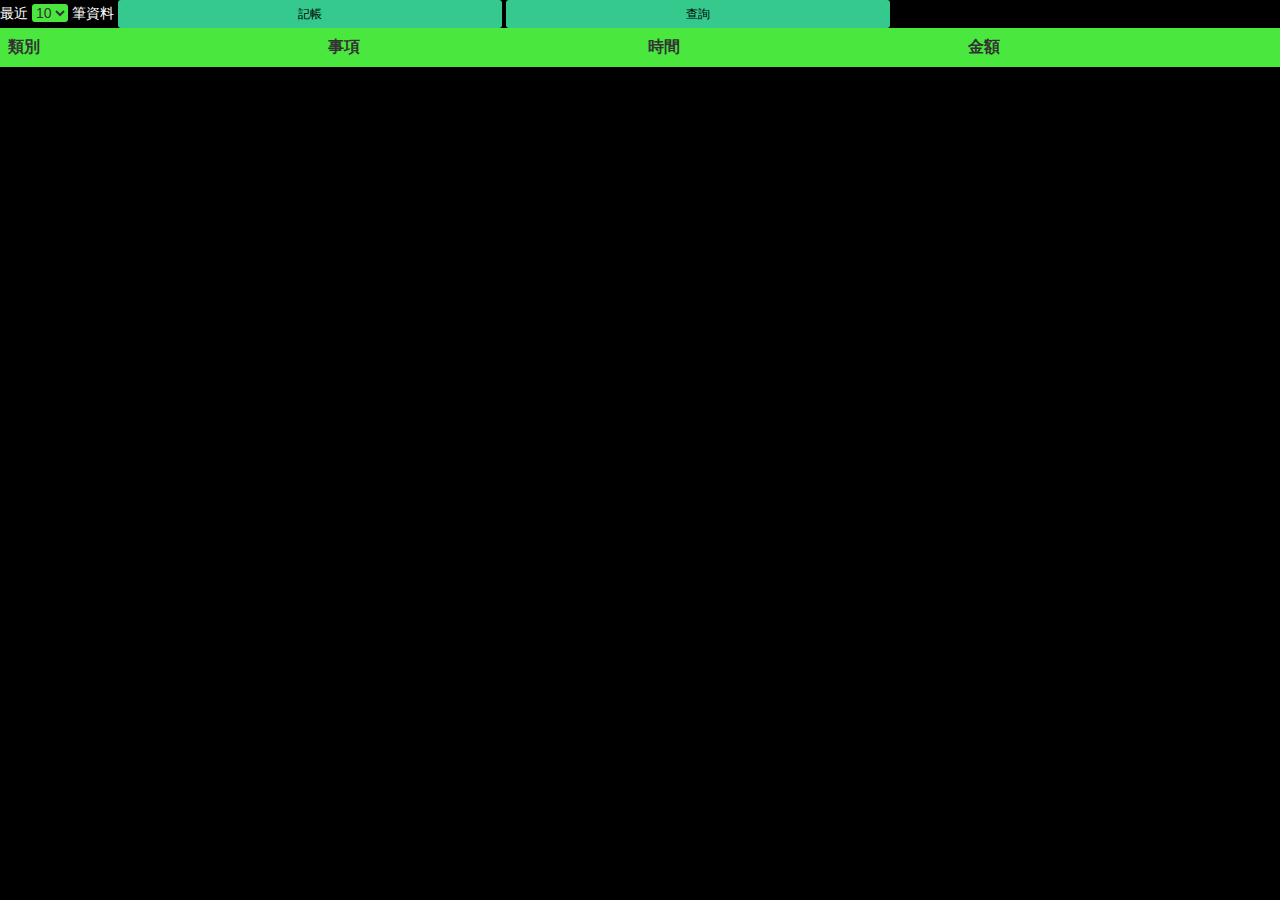
<file: index.html>
<html>
  <head>
    <script src='js/jquery-2.2.4.min.js'></script>
    <link rel="stylesheet" type="text/css" href='css/bootstrap.min.css' />
    <link rel="stylesheet" type="text/css" href='css/main.css' />
    <script src='js/bootstrap.min.js'></script>
    <script src='js/fdb-all.min.js'></script>
    <meta name='viewport' content='width=device-width, initial-scale=1, maximum-scale=1'>
    <meta charset="UTF-8">
  </head>
  <body>
    <span>最近</span>
    <select id='recent'>
      <option value='10' selected>10</option>
      <option value='5'>5</option>
      <option value='3'>3</option>
      <option value='1'>1</option>
    </select>
    <span>筆資料</span>
    <a class="btn btn-sm" href='record.html' style='width:30%;display:inline-block' id='recordbutton'>記帳</a>
    <a class="btn btn-sm" href='search.html' style='width:30%;display:inline-block' id='searchbutton'>查詢</a>
    <br>
    <table class="table table-striped">
      <thead>
        <tr>
          <th>類別</th>
          <th>事項</th>
          <th>時間</th>
          <th>金額</th>
        </tr>
      </thead>
      <tbody>
      </tbody>
    </table>
    <script>
    var fdb = new ForerunnerDB();
    var db = fdb.db("DB");
    var collection=db.collection("collection");
    collection.load(function(){
      $("tbody *").remove();
      var array=collection.find({},{$orderBy:{time:-1},$limit:$("#recent").val()});
      for(var i=0;i<array.length;i++){
        $("tbody").append("<tr><td>"+array[i].type+"</td><td>"+array[i].event+"</td><td>"+array[i].year+"/"+array[i].month+"/"+array[i].day+"</td><td>"+array[i].money+"</td></tr>");
      }
      $("body").on("change","#recent",function(){
        $("tbody *").remove();
        var array=collection.find({},{$orderBy:{time:-1},$limit:$("#recent").val()});
        for(var i=0;i<array.length;i++){
          $("tbody").append("<tr><td>"+array[i].type+"</td><td>"+array[i].event+"</td><td>"+array[i].year+"/"+array[i].month+"/"+array[i].day+"</td><td>"+array[i].money+"</td></tr>");
        }
      })
      $("body").on("blur","#recent",function(){
          $("#recent").css("background-color","#4AE83F");
      })
      $("body").on("click","#recent",function(){
        if($("#recent").css("background-color")=="rgb(74, 232, 63)"){
          $("#recent").css("background-color","#B0FFA0");
        }else{
          $("#recent").css("background-color","#4AE83F");
        }
      })
    });
    </script>
  </body>
</html>
</file>
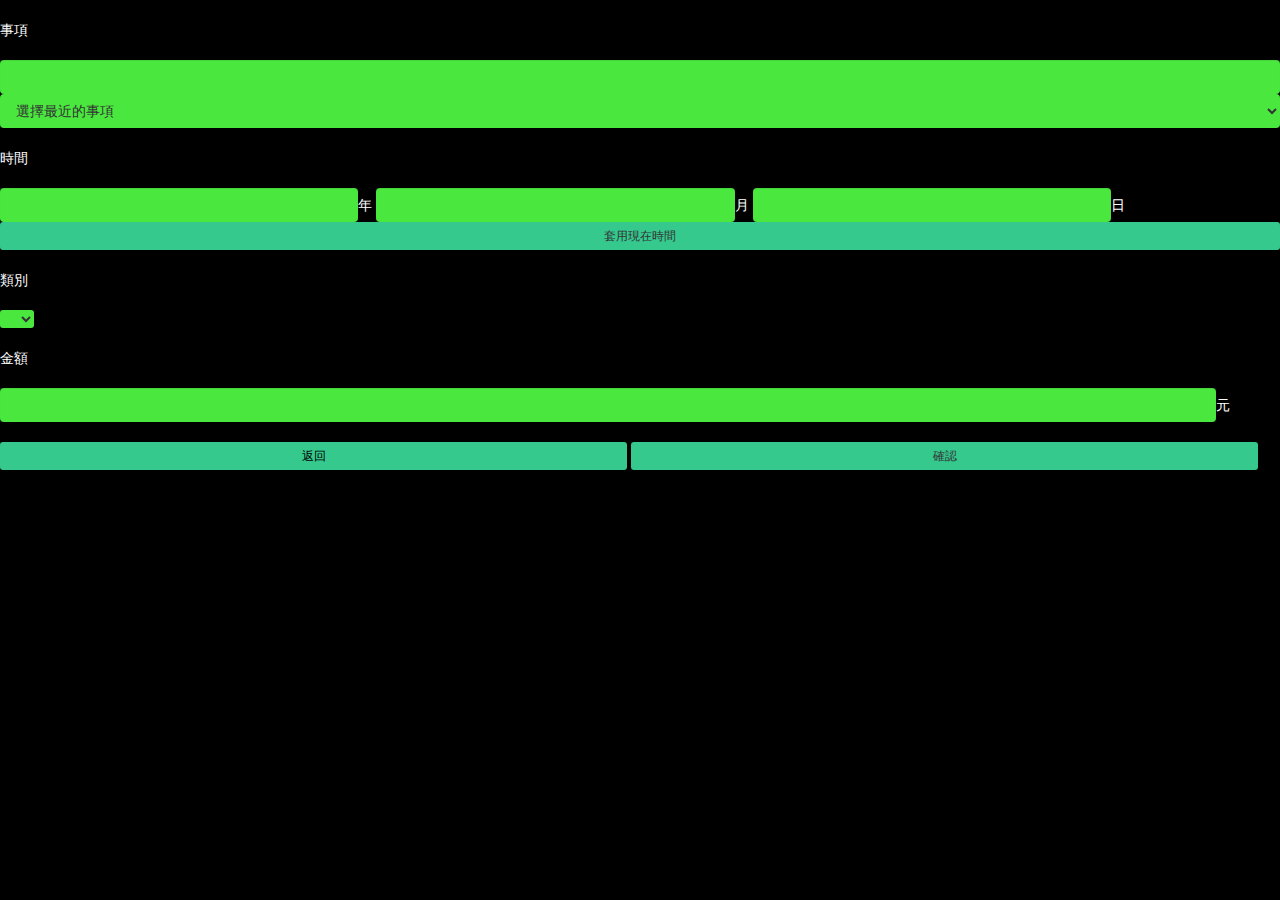
<file: record.html>
<html>
  <head>
    <script src='js/jquery-2.2.4.min.js'></script>
    <link rel="stylesheet" type="text/css" href='css/bootstrap.min.css' />
    <link rel="stylesheet" type="text/css" href='css/main.css' />
    <script src='js/bootstrap.min.js'></script>
    <script src='js/fdb-all.min.js'></script>
    <meta name='viewport' content='width=device-width, initial-scale=1, maximum-scale=1'>
    <meta charset="UTF-8">
  </head>
  <body>
    <br>
    <span>事項</span>
    <br>
    <br>
    <input type='text' class='form-control' id='recordeventinput'></input>
    <select id='recordeventrecent'>
      <option value='text' id='recordeventrecenttext' selected style='display:none'>選擇最近的事項</option>
    </select>
    <br>
    <br>
    <span>時間</span>
    <br>
    <br>
    <input type='text' style='width:28%;display:inline' class='form-control' id='recordtimeyear'></input><p style='width:5%;display:inline'>年</p>
    <input type='text' style='width:28%;display:inline' class='form-control' id='recordtimemonth'></input><p style='width:5%;display:inline'>月</p>
    <input type='text' style='width:28%;display:inline' class='form-control' id='recordtimeday'></input><p style='width:5%;display:inline'>日</p>
    <button type="button" class="btn btn-sm btn-block" id='recordtimenow'>套用現在時間</button>
    <br>
    <span>類別</span>
    <br>
    <br>
    <select id='recordtype'>
      <option value="text" id='recordtypetext' selected></option>
      <option value="食">食</option>
      <option value="衣">衣</option>
      <option value="住">住</option>
      <option value="行">行</option>
      <option value="育">育</option>
      <option value="樂">樂</option>
    </select>
    <br>
    <br>
    <span>金額</span>
    <br>
    <br>
    <input type='text' style='width:95%;display:inline' class='form-control' id='recordmoney'></input><p style='width:5%;display:inline'>元</p>
    <br>
    <p id="alert" display="none">表單格式不符</p>
    <br>
    <a class="btn btn-sm" href='index.html' style='width:49%;display:inline-block' id='recordbackbutton'>返回</a>
    <button type="button" class="btn btn-sm" style='width:49%;display:inline' id='recordcomplete'>確認</button>
    <script>
      var fdb = new ForerunnerDB();
      var db = fdb.db("DB");
      var collection=db.collection("collection");
      collection.load(function(){
        $("#alert").css("display","none");
        $("#recordeventrecenttext").append("");
        $("body").on("click","#recordcomplete",function(){
            var years=$('#recordtimeyear').val();
            var months=$('#recordtimemonth').val();
            var leap=(years%4==0&&years%100!=0)||(years%400==0&&years%4000!=0);
            var d = /^\d+$/;
          if(d.test($('#recordmoney').val())&&$('#recordtype').val()!="text"&&d.test($('#recordtimeyear').val())&&(((new RegExp("^[13578]$").test($('#recordtimemonth').val())||new RegExp("^[1][02]$").test($('#recordtimemonth').val()))&&d.test($('#recordtimeday').val())&&$('#recordtimeday').val()<=31)||((new RegExp("^[469]$").test($('#recordtimemonth').val())||$('#recordtimemonth').val()=="11")&&d.test($('#recordtimeday').val())&&$('#recordtimeday').val()<=30)||($('#recordtimemonth').val()=="2"&&((leap&&d.test($('#recordtimeday').val())&&$('#recordtimeday').val()<=29)||(!leap&&d.test($('#recordtimeday').val())&&$('#recordtimeday').val()<=28))))){
            var monthsdays;
            if(months==1){
              monthsdays=31;
            }else if(months==2&&leap){
              monthsdays=60;
            }else if(months==2){
              monthsdays=59;
            }else if(months<=7&&leap){
              monthsdays=60+(months-(months%2)-2)/2*61+(months%2)*31;
            }else if(months<=7){
              monthsdays=59+(months-(months%2)-2)/2*61+(months%2)*31;
            }else if(leap){
              monthsdays=213+(months-((months-1)%2)-7)/2*61+((months-1)%2)*31;
            }else{
              monthsdays=212+(months-((months-1)%2)-7)/2*61+((months-1)%2)*31;
            }
            var days=$('#recordtimeday').val();
            var times=years*365+(years-years%4000)/4000*969+(years%4000-years%400)/400*97+(years%400-years%100)/100*24+(years%100-years%4)/4+monthsdays+days/1;
            collection.insert({event:$('#recordeventinput').val(),year:years,month:months,day:days,type:$('#recordtype').val(),money:$('#recordmoney').val(),time:times,timestamp:new Date()/1});
            $('#recordeventinput').val('');
            $('#recordtimeyear').val('');
            $('#recordtimemonth').val('');
            $('#recordtimeday').val('');
            $('#recordtype').val('');
            $('#recordmoney').val('');
            collection.save();
            result=collection.find({},{$orderBy:{timestamp:-1},$aggregate:"event"});
            events=[];
            for(var i=0;i<result.length;i++){
              var flag=false;
              for(var j=0;j<events.length;j++){
                if(result[i]==events[j]){
                  flag=true;
                }
              }
              if(!flag){
                events.push(result[i]);
              }
              if(events.length>4){
                break;
              }
            }
            $('#recordeventrecent *').remove();
            $('#recordeventrecent').append("<option value='text' id='recordeventrecenttext' selected style='display:none'>選擇最近的事項</option>");
            for(var i=0;i<events.length;i++){
              $('#recordeventrecent').append("<option value="+events[i]+" class='recordeventrecentevents'>"+events[i]+"</option>");
            }
            $("#alert").css("display","none");
          }else{
            $("#alert").css("display","inline-block");
          }
        })
        $("body").on("click","#recordtimenow",function(){
          var date=new Date();
          $('#recordtimeyear').val(date.getFullYear());
          $('#recordtimemonth').val(date.getMonth()+1);
          $('#recordtimeday').val(date.getDate());
        })
        var result=collection.find({},{$orderBy:{timestamp:-1},$aggregate:"event"});
        var events=[];
        for(var i=0;i<result.length;i++){
          var flag=false;
          for(var j=0;j<events.length;j++){
            if(result[i]==events[j]){
              flag=true;
            }
          }
          if(!flag){
            events.push(result[i]);
          }
          if(events.length>4){
            break;
          }
        }
        for(var i=0;i<events.length;i++){
          $('#recordeventrecent').append("<option value="+events[i]+" class='recordeventrecentevents'>"+events[i]+"</option>");
        }
        $("body").on("change","#recordeventrecent",function(){
          var event=$('#recordeventrecent').val();
          $('#recordeventinput').val(event);
        })
        $("body").on("click","#recordtype",function(){
          if($("#recordtype").val()=="text"){
            $("#recordtypetext").remove();
          }
        })
        $("body").on("blur","#recordeventrecent",function(){
          $("#recordeventrecent").css("background-color","#4AE83F");
        })
        $("body").on("click","#recordeventrecent",function(){
          if($("#recordeventrecent").css("background-color")=="rgb(74, 232, 63)"){
            $("#recordeventrecent").css("background-color","#B0FFA0");
          }else{
            $("#recordeventrecent").css("background-color","#4AE83F");
          }
        })
        $("body").on("blur","#recordtype",function(){
          $("#recordtype").css("background-color","#4AE83F");
        })
        $("body").on("click","#recordtype",function(){
          if($("#recordtype").css("background-color")=="rgb(74, 232, 63)"){
            $("#recordtype").css("background-color","#B0FFA0");
          }else{
            $("#recordtype").css("background-color","#4AE83F");
          }
        })
      });
    </script>
  </body>
</html>
</file>
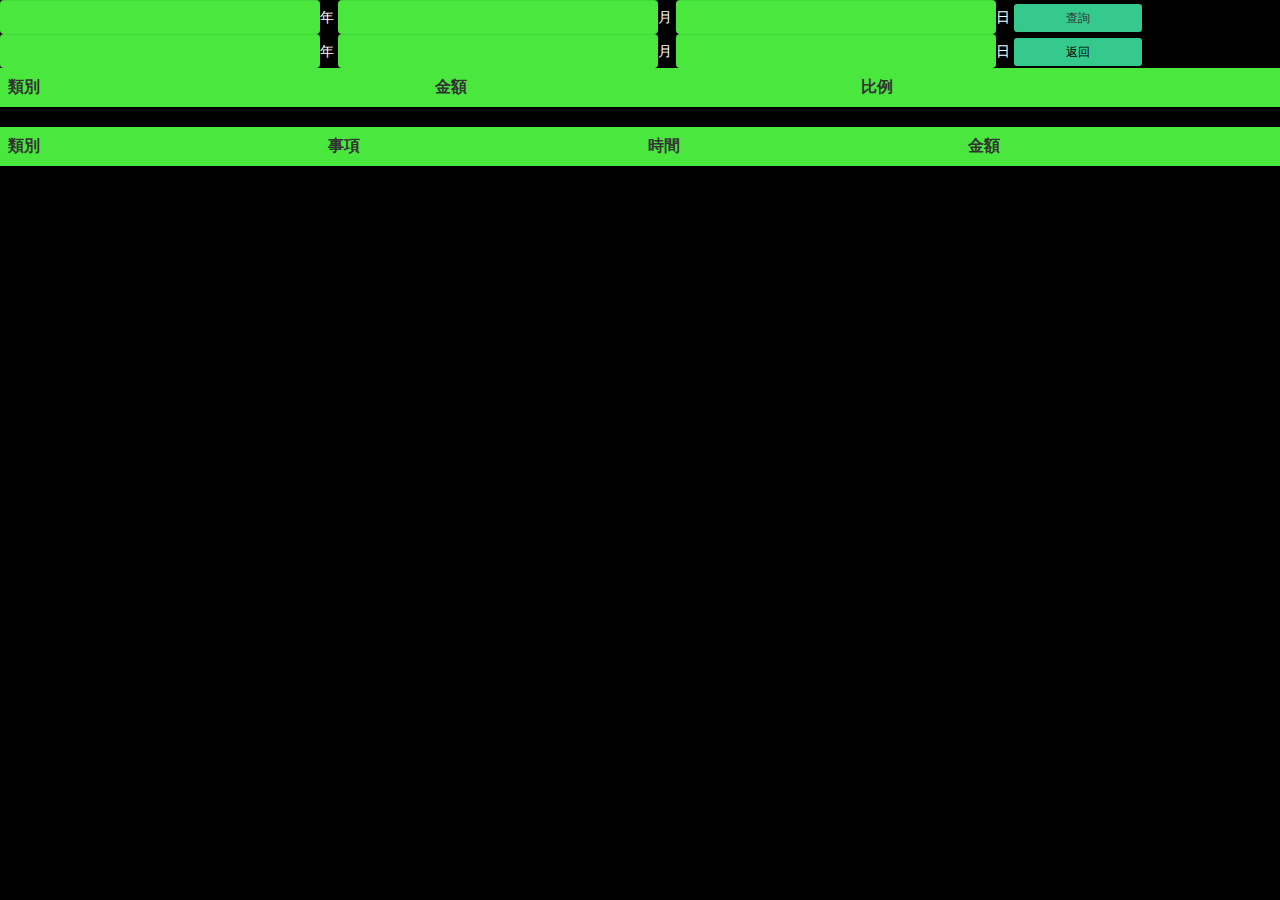
<file: search.html>
<html>
  <head>
    <script src='js/jquery-2.2.4.min.js'></script>
    <link rel="stylesheet" type="text/css" href='css/bootstrap.min.css' />
    <link rel="stylesheet" type="text/css" href='css/main.css' />
    <script src='js/bootstrap.min.js'></script>
    <script src='js/fdb-all.min.js'></script>
    <meta name='viewport' content='width=device-width, initial-scale=1, maximum-scale=1'>
    <meta charset="UTF-8">
  </head>
  <body>
    <input type='text' style='width:25%;display:inline' class='form-control' id='searchtimeyearfrom'></input><p style='width:5%;display:inline'>年</p>
    <input type='text' style='width:25%;display:inline' class='form-control' id='searchtimemonthfrom'></input><p style='width:5%;display:inline'>月</p>
    <input type='text' style='width:25%;display:inline' class='form-control' id='searchtimedayfrom'></input><p style='width:5%;display:inline'>日</p>
    <button type="button" class="btn btn-sm" style='width:10%;display:inline' class="btn-sm" id='searchcomplete'>查詢</button>
    <input type='text' style='width:25%;display:inline' class='form-control' id='searchtimeyearto'></input><p style='width:5%;display:inline'>年</p>
    <input type='text' style='width:25%;display:inline' class='form-control' id='searchtimemonthto'></input><p style='width:5%;display:inline'>月</p>
    <input type='text' style='width:25%;display:inline' class='form-control' id='searchtimedayto'></input><p style='width:5%;display:inline'>日</p>
    <a class="btn btn-sm" href='index.html' style='width:10%;display:inline-block' id='searchbackbutton'>返回</a>
    <table class="table table-striped">
      <thead>
        <tr>
          <th>類別</th>
          <th>金額</th>
          <th>比例</th>
        </tr>
      </thead>
      <tbody id='sum'>
      </tbody>
    </table>
    <table class="table table-striped">
      <thead>
        <tr>
          <th>類別</th>
          <th>事項</th>
          <th>時間</th>
          <th>金額</th>
        </tr>
      </thead>
      <tbody id='info'>
      </tbody>
    </table>
    <script>
      var fdb = new ForerunnerDB();
      var db = fdb.db("DB");
      var collection=db.collection("collection");
      collection.load(function(){
        $("body").on("click","#searchcomplete",function(){
          var yearsfrom=$('#searchtimeyearfrom').val();
          var monthsfrom=$('#searchtimemonthfrom').val();
          var monthsdaysfrom;
          var leapfrom=(yearsfrom%4==0&&yearsfrom%100!=0)||(yearsfrom%400==0&&yearsfrom%4000!=0);
          if(monthsfrom==1){
            monthsdaysfrom=31;
          }else if(monthsfrom==2&&leapfrom){
            monthsdaysfrom=60;
          }else if(monthsfrom==2){
            monthsdaysfrom=59;
          }else if(monthsfrom<=7&&leapfrom){
            monthsdaysfrom=60+(monthsfrom-(monthsfrom%2)-2)/2*61+(monthsfrom%2)*31;
          }else if(monthsfrom<=7){
            monthsdaysfrom=59+(monthsfrom-(monthsfrom%2)-2)/2*61+(monthsfrom%2)*31;
          }else if(leapfrom){
            monthsdaysfrom=213+(monthsfrom-((monthsfrom-1)%2)-7)/2*61+((monthsfrom-1)%2)*31;
          }else{
            monthsdaysfrom=212+(monthsfrom-((monthsfrom-1)%2)-7)/2*61+((monthsfrom-1)%2)*31;
          }
          var daysfrom=$('#searchtimedayfrom').val();
          var timesfrom=yearsfrom*365+(yearsfrom-yearsfrom%4000)/4000*969+(yearsfrom%4000-yearsfrom%400)/400*97+(yearsfrom%400-yearsfrom%100)/100*24+(yearsfrom%100-yearsfrom%4)/4+monthsdaysfrom+daysfrom/1;
          var yearsto=$('#searchtimeyearto').val();
          var monthsto=$('#searchtimemonthto').val();
          var monthsdaysto;
          var leapto=(yearsto%4==0&&yearsto%100!=0)||(yearsto%400==0&&yearsto%4000!=0);
          if(monthsto==1){
            monthsdaysto=31;
          }else if(monthsto==2&&leapto){
            monthsdaysto=60;
          }else if(monthsto==2){
            monthsdaysto=59;
          }else if(monthsto<=7&&leapto){
            monthsdaysto=60+(monthsto-(monthsto%2)-2)/2*61+(monthsto%2)*31;
          }else if(monthsto<=7){
            monthsdaysto=59+(monthsto-(monthsto%2)-2)/2*61+(monthsto%2)*31;
          }else if(leapto){
            monthsdaysto=213+(monthsto-((monthsto-1)%2)-7)/2*61+((monthsto-1)%2)*31;
          }else{
            monthsdaysto=212+(monthsto-((monthsto-1)%2)-7)/2*61+((monthsto-1)%2)*31;
          }
          var daysto=$('#searchtimedayto').val();
          var timesto=yearsto*365+(yearsto-yearsto%4000)/4000*969+(yearsto%4000-yearsto%400)/400*97+(yearsto%400-yearsto%100)/100*24+(yearsto%100-yearsto%4)/4+monthsdaysto+daysto/1;
          $("#info *").remove();
          var array=collection.find({time:{$gte:timesfrom,$lte:timesto}},{$orderBy:{time:-1}});
          for(var i=0;i<array.length;i++){
            $("#info").append("<tr><td>"+array[i].type+"</td><td>"+array[i].event+"</td><td>"+array[i].year+"/"+array[i].month+"/"+array[i].day+"</td><td>"+array[i].money+"</td></tr>");
          }
          var object={
            食:0,
            衣:0,
            住:0,
            行:0,
            育:0,
            樂:0
          };
          for(var i=0;i<array.length;i++){
            var thistype=array[i].type;
            object[thistype]=object[thistype]+array[i].money/1;
          }
          var all=object.食+object.衣+object.住+object.行+object.育+object.樂;
          $("#sum *").remove();
            $("#sum").append("<tr><td>食</td><td>"+object.食+"</td><td>"+Math.floor(object.食*100/all)+"%</td></tr>");
            $("#sum").append("<tr><td>衣</td><td>"+object.衣+"</td><td>"+Math.floor(object.衣*100/all)+"%</td></tr>");
            $("#sum").append("<tr><td>住</td><td>"+object.住+"</td><td>"+Math.floor(object.住*100/all)+"%</td></tr>");
            $("#sum").append("<tr><td>行</td><td>"+object.行+"</td><td>"+Math.floor(object.行*100/all)+"%</td></tr>");
            $("#sum").append("<tr><td>育</td><td>"+object.育+"</td><td>"+Math.floor(object.育*100/all)+"%</td></tr>");
            $("#sum").append("<tr><td>樂</td><td>"+object.樂+"</td><td>"+Math.floor(object.樂*100/all)+"%</td></tr>");
          $('#searchtimeyearfrom').val('');
          $('#searchtimemonthfrom').val('');
          $('#searchtimedayfrom').val('');
          $('#searchtimeyearto').val('');
          $('#searchtimemonthto').val('');
          $('#searchtimedayto').val('');
        })
      });
    </script>
  </body>
</html>
</file>
<file: css/main.css>
*{
  border-width:0px !important;
  outline:0 !important;
}
:focus {
  outline:0 !important;
}
.deepblue{
  color:#3E4BA6;
}
.lightblue{
  color:#4EEFE8;
}
.deepgreen{
  color:#2DCC18;
}
.lightgreen{
  color:#5AFF60;
}
.black{
  color:#000000;
}
body{
  background-color:#000000;
}
span{
  color:#FFFFFF;
}
p{
  color:#FFFFFF;
}
select{
  background-color:#4AE83F;
}
#recordeventrecent{
  width:100%;
  height:34px;
  padding:6px 12px;
  font-size:14px;
  line-height:1.42857143;
  border-radius:4px;
}
#recent{
  border-radius:3px;
}
#recordtype{
  border-radius:3px;
}
option{
  background-color:#B0FFA0;
}
/*select:hover{*/
/*  background-color:#B0FFA0;*/
/*}*/
a{
  background-color:#35C98E;
  color:#000000;
}
a:active{
  background-color:#43FFC8;
}
table{
  background-color:#4AE83F;
}
input{
  background-color:#4AE83F !important;
}
input:focus{
  background-color:#B0FFA0 !important;
}
/*input:hover{*/
/*  background-color:#B0FFA0 !important;*/
/*}*/
button{
  background-color:#35C98E;
}
button:active{
  background-color:#43FFC8;
}
</file>
